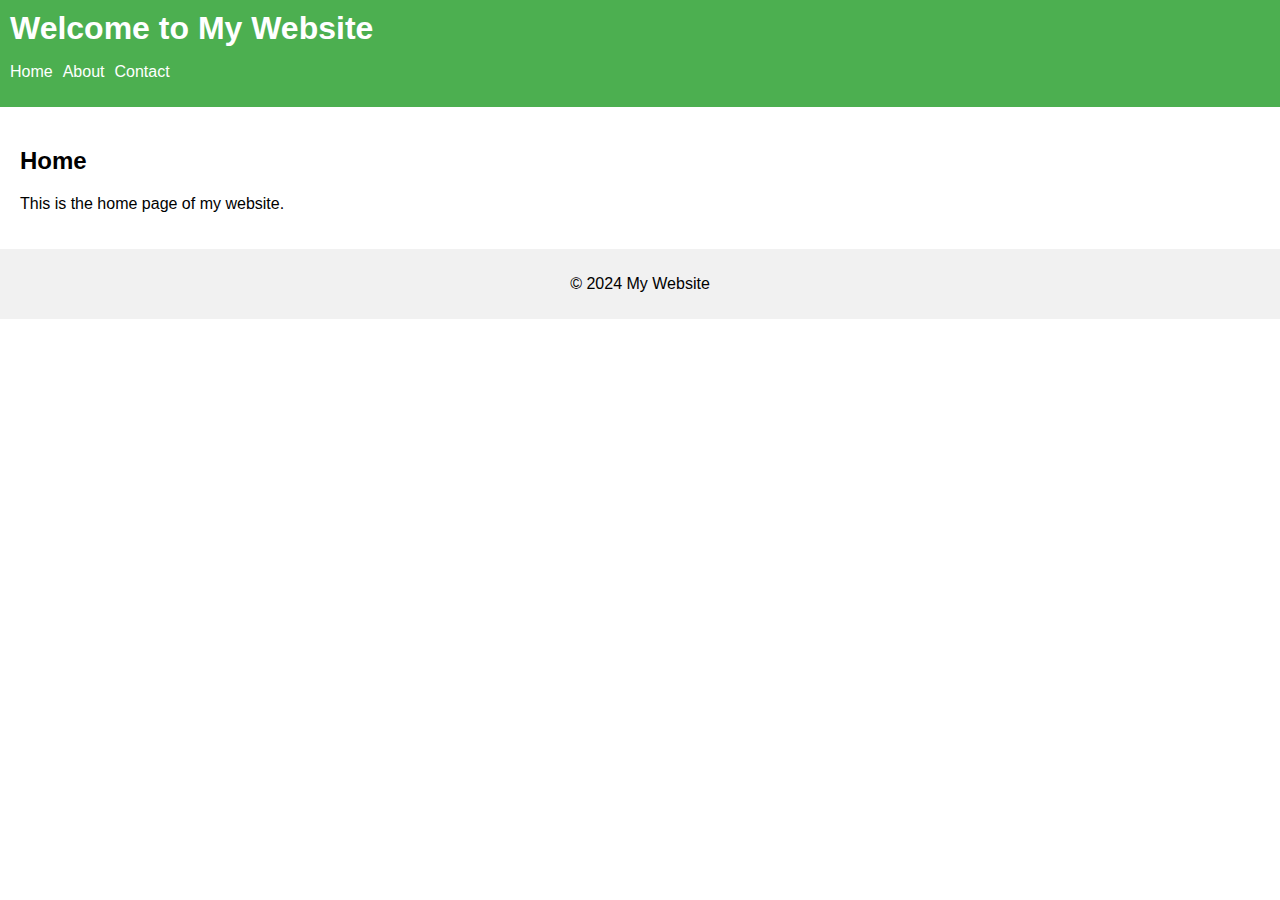
<file: index.html>
<!DOCTYPE html>
<html lang="en">
<head>
    <meta charset="UTF-8">
    <meta name="viewport" content="width=device-width, initial-scale=1.0">
    <title>Home - My Website</title>
    <link rel="stylesheet" href="css/styles.css">
</head>
<body>
    <header>
        <h1>Welcome to My Website</h1>
        <nav>
            <ul>
                <li><a href="index.html">Home</a></li>
                <li><a href="about.html">About</a></li>
                <li><a href="contact.html">Contact</a></li>
            </ul>
        </nav>
    </header>
    <main>
        <section>
            <h2>Home</h2>
            <p>This is the home page of my website.</p>
        </section>
    </main>
    <footer>
        <p>© 2024 My Website</p>
    </footer>
    <script src="js/script.js"></script>
</body>
</html>
</file>
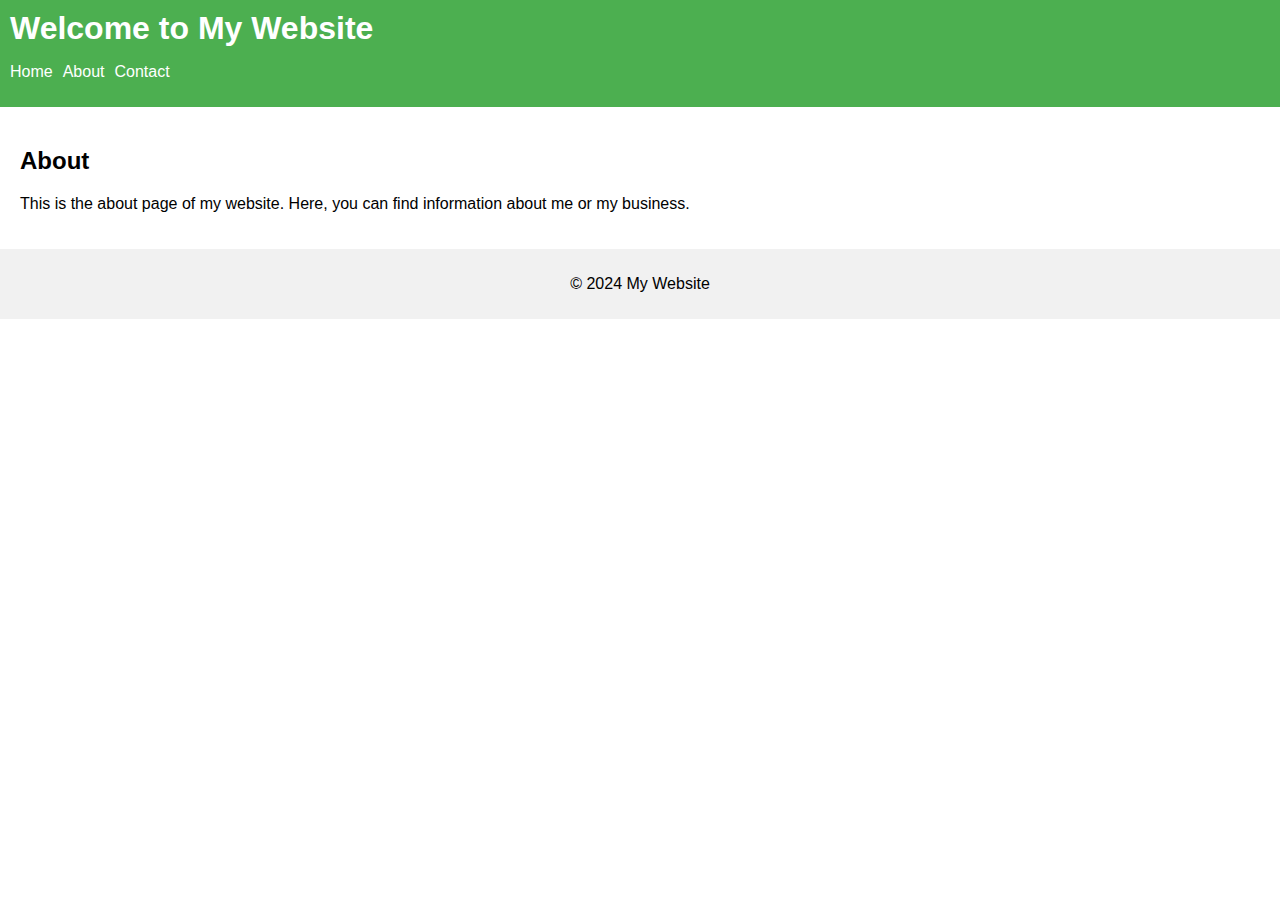
<file: about.html>
<!DOCTYPE html>
<html lang="en">
<head>
    <meta charset="UTF-8">
    <meta name="viewport" content="width=device-width, initial-scale=1.0">
    <title>About - My Website</title>
    <link rel="stylesheet" href="css/styles.css">
</head>
<body>
    <header>
        <h1>Welcome to My Website</h1>
        <nav>
            <ul>
                <li><a href="index.html">Home</a></li>
                <li><a href="about.html">About</a></li>
                <li><a href="contact.html">Contact</a></li>
            </ul>
        </nav>
    </header>
    <main>
        <section>
            <h2>About</h2>
            <p>This is the about page of my website. Here, you can find information about me or my business.</p>
        </section>
    </main>
    <footer>
        <p>© 2024 My Website</p>
    </footer>
    <script src="js/script.js"></script>
</body>
</html>
</file>
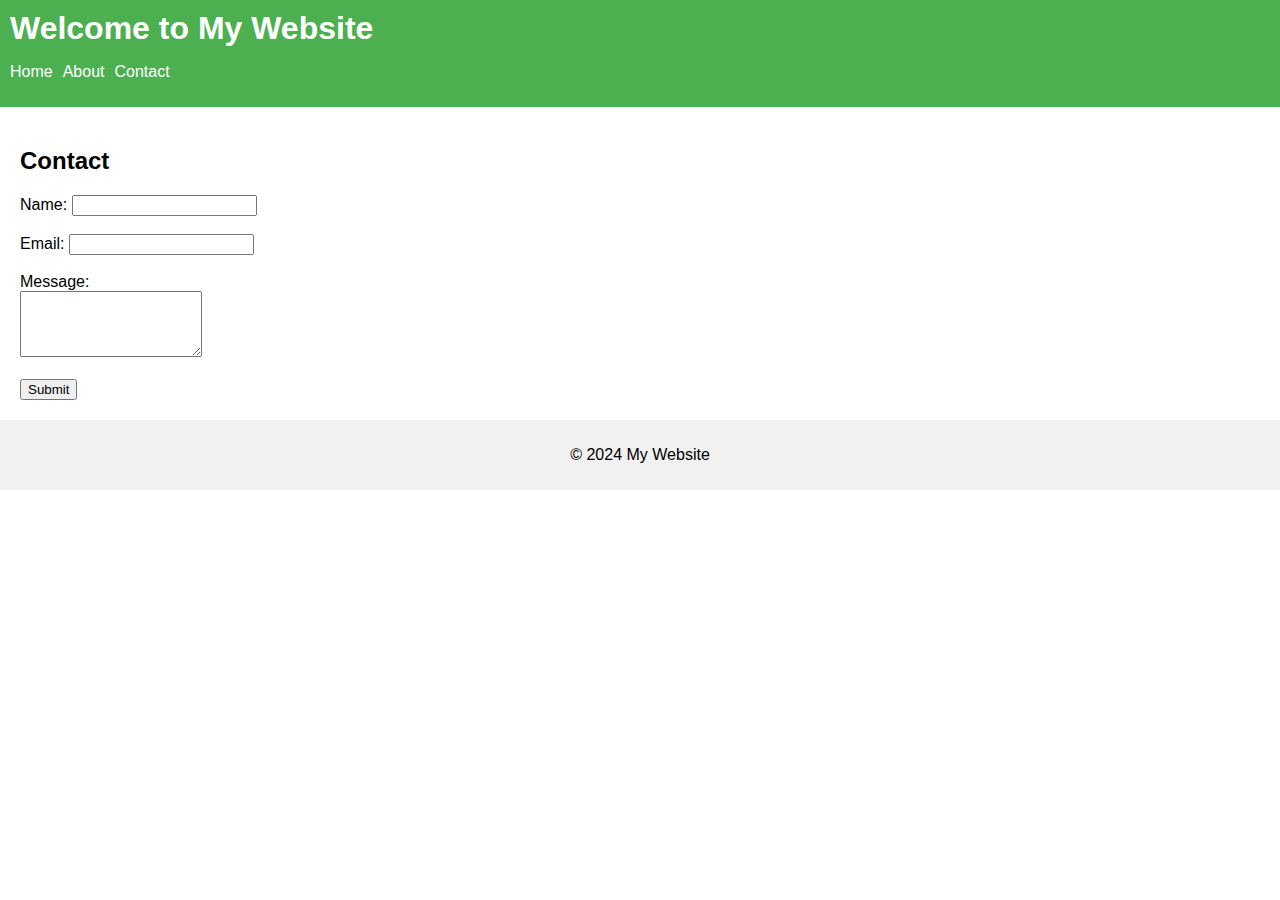
<file: contact.html>
<!DOCTYPE html>
<html lang="en">
<head>
    <meta charset="UTF-8">
    <meta name="viewport" content="width=device-width, initial-scale=1.0">
    <title>Contact - My Website</title>
    <link rel="stylesheet" href="css/styles.css">
</head>
<body>
    <header>
        <h1>Welcome to My Website</h1>
        <nav>
            <ul>
                <li><a href="index.html">Home</a></li>
                <li><a href="about.html">About</a></li>
                <li><a href="contact.html">Contact</a></li>
            </ul>
        </nav>
    </header>
    <main>
        <section>
            <h2>Contact</h2>
            <form>
                <label for="name">Name:</label>
                <input type="text" id="name" name="name" required><br><br>
                <label for="email">Email:</label>
                <input type="email" id="email" name="email" required><br><br>
                <label for="message">Message:</label><br>
                <textarea id="message" name="message" rows="4" required></textarea><br><br>
                <input type="submit" value="Submit">
            </form>
        </section>
    </main>
    <footer>
        <p>© 2024 My Website</p>
    </footer>
    <script src="js/script.js"></script>
</body>
</html>
</file>
<file: css/styles.css>
/* styles.css */
body {
    font-family: Arial, sans-serif;
    margin: 0;
    padding: 0;
}

header {
    background-color: #4CAF50;
    color: white;
    padding: 10px;
}

header h1 {
    margin: 0;
}

nav ul {
    list-style: none;
    padding: 0;
    display: flex;
}

nav ul li {
    margin-right: 10px;
}

nav ul li a {
    color: white;
    text-decoration: none;
}

main {
    padding: 20px;
}

footer {
    background-color: #f1f1f1;
    text-align: center;
    padding: 10px;
}
</file>
